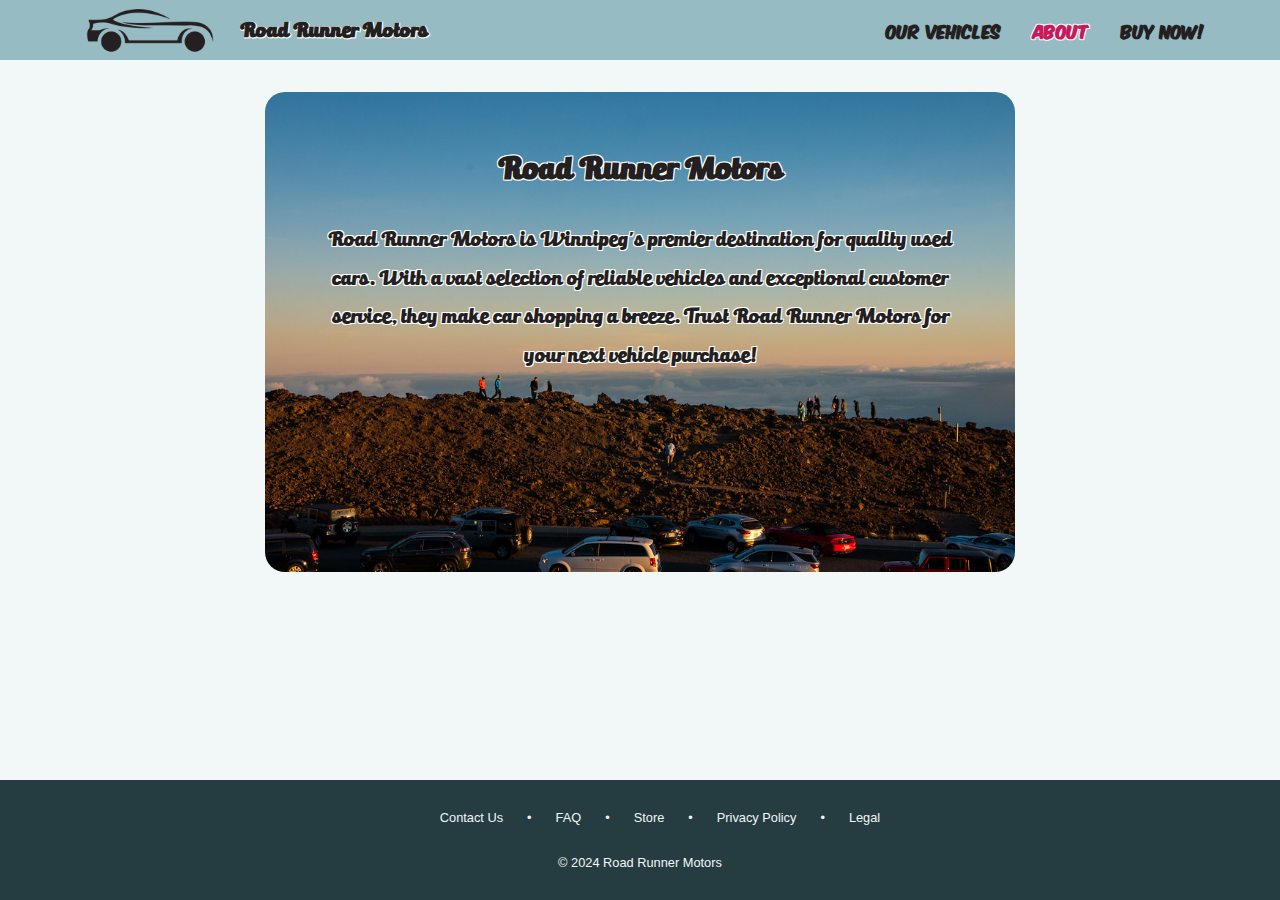
<file: about.html>
<!---------------------
    
    Project 4 Javascript
    Name: Milan Cruz
    Date: 18-04-2024
    Description:
        Used car sales website with 3 pages
        Page 1 - used cars available
        Page 2 - about the page
        Page 3 - contact for info and purchases

-------------------->

<!DOCTYPE html>
<html lang="en">

<head>
    <meta charset="UTF-8">
    <meta name="viewport" content="width=device-width, initial-scale=1.0">
    <link rel="stylesheet" href="css/styles.css">
    <title>Road Runner Motors</title>
</head>

<body>
    <header id="header-id">
        <div class="margin-left-hd">
            <img id="logo-img" src="images/car_icon_2.png" alt="">
            <h1 id="logo-text">
                <a href="index.html">Road Runner Motors</a>
            </h1>
        </div>
        <nav>
            <ul>
                <li><a href="index.html">Our Vehicles</a></li>
                <li><a class="active-page" href="about.html">About</a></li>
                <li><a href="buy-now.html">Buy Now!</a></li>
            </ul>
        </nav>
    </header>
    <main>
        <section class="about-wrapper">
            <div class="about-content">

                <h2>Road Runner Motors</h2>
                <p>
                    Road Runner Motors is Winnipeg's premier destination for quality used cars. With a vast selection of
                    reliable vehicles and exceptional customer service, they make car shopping a breeze. Trust Road
                    Runner
                    Motors for your next vehicle purchase!
                </p>
            </div>
        </section>
    </main>
    <footer id="footer-id">
        <ul>
            <li><a href="buy-now.html">Contact Us</a></li>
            <li>•</li>
            <li><a href="about.html">FAQ</a></li>
            <li>•</li>
            <li><a href="index.html">Store</a></li>
            <li>•</li>
            <li><a href="about.html">Privacy Policy</a></li>
            <li>•</li>
            <li><a href="about.html">Legal</a></li>
        </ul>
        <p>© 2024 Road Runner Motors</p>
    </footer>

</body>

</html>
</file>
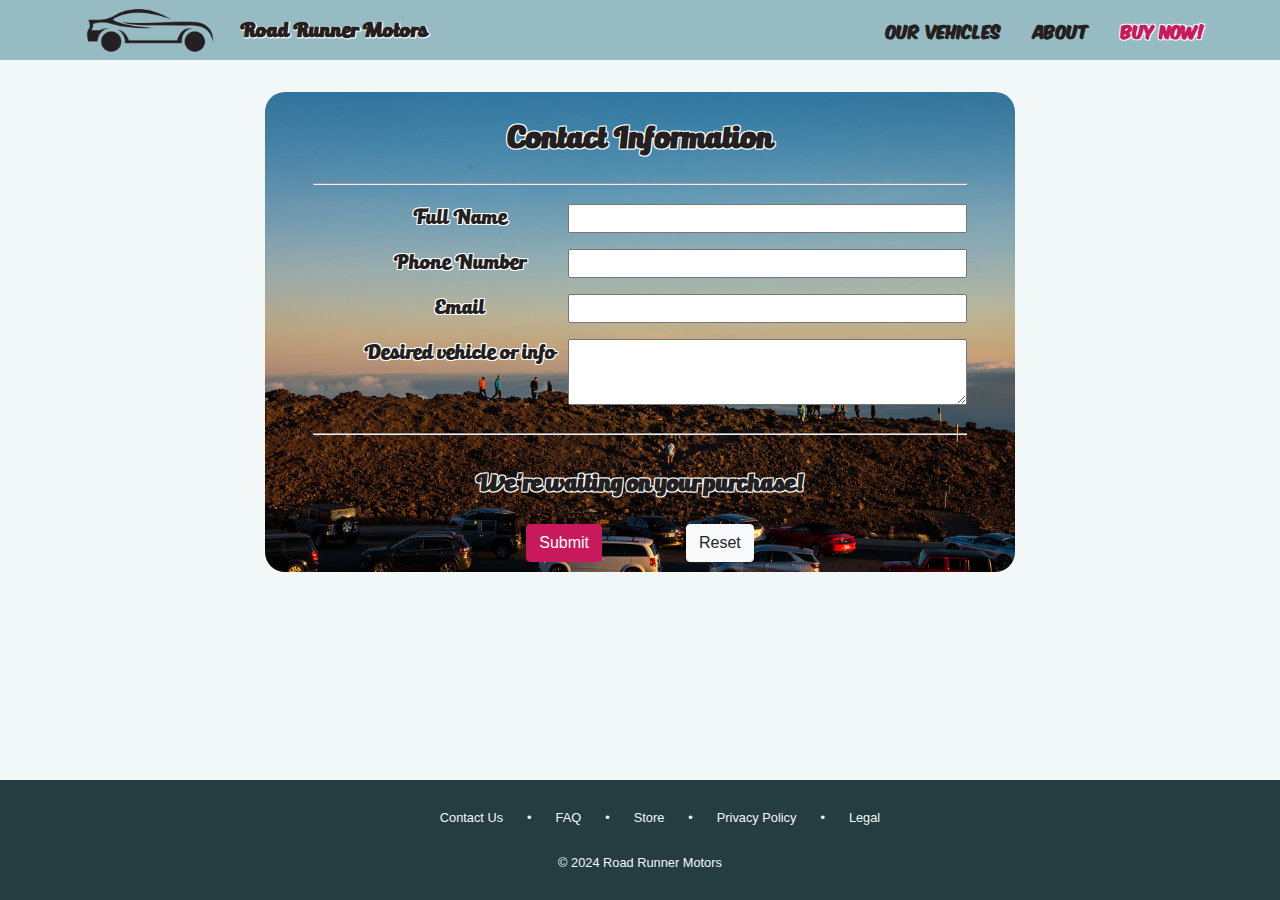
<file: buy-now.html>
<!---------------------
    
    Project 4 Javascript
    Name: Milan Cruz
    Date: 18-04-2024
    Description:
        Used car sales website with 3 pages
        Page 1 - used cars available
        Page 2 - about the page
        Page 3 - contact for info and purchases

-------------------->

<!DOCTYPE html>
<html lang="en">

<head>
    <meta charset="UTF-8">
    <meta name="viewport" content="width=device-width, initial-scale=1.0">
    <link rel="stylesheet" href="css/styles.css">
    <script src="js/form.js"></script>
    <title>Road Runner Motors</title>
</head>

<body>
    <header id="header-id">
        <div class="margin-left-hd">
            <img id="logo-img" src="images/car_icon_2.png" alt="">
            <h1 id="logo-text">
                <a href="index.html">Road Runner Motors</a>
            </h1>
        </div>
        <nav>
            <ul>
                <li><a href="index.html">Our Vehicles</a></li>
                <li><a href="about.html">About</a></li>
                <li><a class="active-page" href="buy-now.html">Buy Now!</a></li>
            </ul>
        </nav>
    </header>
    <main>

        <section class="form-wrapper">
            <form id="orderform" class="form-content" action="index.html" method="post">

                <div class="left">
                    <h2>Contact Information</h2>
                    <div class="hr-container">
                        <hr>
                    </div>
                    <ul>
                        <li>
                            <label for="fullname">Full Name</label>
                            <input id="fullname" name="fullname" type="text" />
                            <p class="error-message" id="fullname_error">* Please enter your full name</p>
                        </li>
                        <li>
                            <label for="phone">Phone Number</label>
                            <input id="phone" name="phone" type="text" />
                            <p class="error-message" id="phone_error">* Please enter a valid phone number</p>
                        </li>
                        <li>
                            <label for="email">Email</label>
                            <input id="email" name="email" type="text" />
                            <p class="error-message" id="email_error">* Please enter a valid email address</p>
                        </li>
                        <li>
                            <label for="comments">Desired vehicle or info</label>
                            <textarea id="comments" name="comments" rows="4"></textarea>
                            <p class="error-message" id="comments_error">* Please provide desired vehicle or info</p>
                        </li>
                    </ul>
                </div>
                <div class="hr-container">
                    <hr>
                </div>
                <div class="right">
                    <h3>We're waiting on your purchase!</h3>
                    <p class="center">
                        <button class="btn btn-info submit-btn" type="submit" id="submit">Submit</button>
                        <button class="btn btn-light" type="reset" id="clear">Reset</button>
                    </p>
                </div>

            </form>
        </section>


    </main>
    <footer id="footer-id">
        <ul>
            <li><a href="buy-now.html">Contact Us</a></li>
            <li>•</li>
            <li><a href="about.html">FAQ</a></li>
            <li>•</li>
            <li><a href="index.html">Store</a></li>
            <li>•</li>
            <li><a href="about.html">Privacy Policy</a></li>
            <li>•</li>
            <li><a href="about.html">Legal</a></li>
        </ul>
        <p>© 2024 Road Runner Motors</p>
    </footer>

</body>

</html>
</file>
<file: css/styles.css>
/********f************
    
    Project 4 Javascript
    Name: Milan Cruz
    Date: 18-04-2024
    Description:
        Used car sales website with 3 pages
        Page 1 - used cars available
        Page 2 - about the page
        Page 3 - contact for info and purchases

*********************/

@font-face {
    font-family: 'Bulletto';
    src: url('/fonts/bulletto-killa/Bulletto\ Killa.ttf') format('opentype');
    /* font-weight: normal; */
    /* font-style: normal; */
}

@font-face {
    font-family: 'Komika';
    src: url('/fonts/komikax/KOMIKAX_.ttf');
}

:root {
    --header-color: #97BBC3;
    --logo-color: #241F20;
    --link-hover: #C8195C;
    --nav-hover: #C8195C;
    --btn-lvl2: #A3144B;
    --footer-bg: #253C41;
    --light-font: #4C3F2F;
    --bg: #F2F7F8;
    --white: white;
}

* {
    box-sizing: border-box;
}

html,
body,
p {
    margin: 0;
    padding: 0;
    box-sizing: border-box;
}

body {
    display: flex;
    flex-direction: column;
    font-family: Verdana, sans-serif;
    min-height: 85vh;
    background-color: var(--bg)
}

#header-id {
    display: flex;
    justify-content: space-between;
    align-items: center;
    width: 100%;
    min-height: 60px;
    background-color: var(--header-color);
}

nav {
    display: flex;
    align-items: center;
    justify-content: center;
}

nav ul {
    display: flex;
    flex-direction: row;
    /* margin: 30px 0 15px; */
    list-style: none;
    align-items: flex-end;
    margin-right: 60px;
}

nav li {
    margin: 0 8px;
    text-align: center;
}

nav li a {
    color: var(--logo-color);
    text-decoration: none;
    margin: 0 8px;
    font-weight: 600;
    font-family: 'Komika', sans-serif;
}

nav li a:hover {
    color: var(--nav-hover);
}

nav li a:focus {
    color: var(--nav-hover);
}

.active-page {
    color: var(--nav-hover);
    text-shadow:
        -1px -1px 0 var(--bg),
        1px -1px 0 var(--bg),
        -1px 1px 0 var(--bg),
        1px 1px 0 var(--bg);
}

.margin-left-hd {
    display: flex;
    padding: 0;
    margin: 0px 0px 0px 60px;
}

#logo-img {
    width: auto;
    height: auto;
    max-width: 180px;
    max-height: 180px;
    object-fit: contain;
}

#logo-text {
    display: flex;
    align-items: center;
    justify-content: center;
    font-family: 'Bulletto', sans-serif;
    padding-top: 2px;
    font-size: 1.2em;
    height: 100%;
    text-shadow:
        -.5px -.5px 0 #FFFFFF,
        .5px -.5px 0 #FFFFFF,
        -.5px .5px 0 #FFFFFF,
        .5px .5px 0 #FFFFFF;
}

#logo-text a {
    color: var(--logo-color);
    text-decoration: none;
}

#logo-text a:hover,
#logo-text a:focus {
    color: var(--link-hover);
    text-decoration: none;
}

#footer-id {
    display: flex;
    flex-direction: column;
    justify-content: center;
    align-items: center;
    width: 100%;
    min-height: 60px;
    background-color: var(--footer-bg);
    font-size: .8em;
    color: var(--bg);
}

#footer-id ul {
    display: flex;
    flex-direction: row;
    margin: 30px 0 15px;
    list-style: none;
    align-items: flex-end;
}

#footer-id li {
    margin: 0 8px;
}

#footer-id li a {
    color: var(--bg);
    text-decoration: none;
    margin: 0 8px;
}

#footer-id li a:hover {
    color: var(--link-hover);
}

#footer-id li a:focus {
    color: var(--link-hover);
}

#footer-id p {
    margin: 15px 0 30px;
}

main {
    flex: 1 0 100%;
}

.form-wrapper {
    /* https://www.flickr.com/photos/keithius/50005754888/ */
    /* background-image: url("../images/panorama.jpg"); */
    background-size: contain;
    background-repeat: no-repeat;
    background-position: center;
    margin: 0rem 0rem;
    /* padding: 5rem 40vw; */
    /* min-height: 75.3vh; */
    width: 100%;
    flex: 1 0 100%;
    display: flex;
    flex-direction: column;
    align-content: center;
    justify-content: center;
    color: var(--logo-color);
    text-shadow:
        -1px -1px 0 #FFFFFF,
        1px -1px 0 #FFFFFF,
        -1px 1px 0 #FFFFFF,
        1px 1px 0 #FFFFFF;
}

.form-content {
    display: flex;
    flex-direction: column;
    background-image: url("../images/panorama.jpg");
    background-size: cover;
    background-position: center;
    /* align-self: center; */
    text-align: center;
    min-height: 480px;
    width: 750px;
    padding: 0rem 3rem;
    margin: 2rem auto;
    line-height: 1.5;
    font-family: 'Bulletto', sans-serif;
    font-weight: 100;
    font-size: larger;
    border-radius: 20px;
}

.form-content li {
    list-style: none;
}

.form-content .left li {
    list-style: none;
    width: 100%;
    margin-bottom: 1rem;
    display: flex;
    justify-content: space-between;
}

.form-content .left li label {
    width: 35%;
}

.form-content .left li input,
.form-content .left li textarea {
    width: 65%;
}

.form-content .left li .error-message,
.form-content .left li .error {
    width: 65%;
    margin-top: 0.5rem;
    color: var(--link-hover);
}

.hr-container {
    flex-shrink: 0;
    width: 100%;
}

.about-wrapper {
    /* https://www.flickr.com/photos/keithius/50005754888/ */
    /* background-image: url("../images/panorama.jpg"); */
    background-size: contain;
    background-repeat: no-repeat;
    background-position: center;
    margin: 0rem 0rem;
    /* padding: 5rem 40vw; */
    /* min-height: 75.3vh; */
    width: 100%;
    flex: 1 0 100%;
    display: flex;
    flex-direction: column;
    align-content: center;
    justify-content: center;
    color: var(--logo-color);
    text-shadow:
        -1px -1px 0 #FFFFFF,
        1px -1px 0 #FFFFFF,
        -1px 1px 0 #FFFFFF,
        1px 1px 0 #FFFFFF;
}

.about-content {
    /* Free source https://www.flickr.com/photos/keithius/50005754888/ */
    background-image: url("../images/panorama.jpg");
    background-size: cover;
    background-position: center;
    align-self: center;
    text-align: center;
    height: 480px;
    width: 750px;
    padding: 3rem 3rem;
    margin: 2rem auto;
    line-height: 2;
    font-family: 'Bulletto', sans-serif;
    font-weight: 100;
    font-size: larger;
    border-radius: 20px;
}

.about-content h2 {
    margin-top: 0;
}

/* Bootstrap like buttons */
.btn {
    display: inline-block;
    font-weight: 400;
    text-align: center;
    vertical-align: middle;
    user-select: none;
    border: 1px solid transparent;
    padding: 0.375rem 0.75rem;
    font-size: 1rem;
    line-height: 1.5;
    border-radius: 0.25rem;
    transition: color 0.15s ease-in-out, background-color 0.15s ease-in-out, border-color 0.15s ease-in-out, box-shadow 0.15s ease-in-out;
    cursor: pointer;
}

.btn-info {
    color: #fff;
    /* background-color: #17a2b8;
    border-color: #17a2b8; */
    background-color: var(--link-hover);
    border-color: var(--link-hover);
}

.btn-info:hover {
    color: #fff;
    /* background-color: #138496;
    border-color: #117a8b; */
    background-color: var(--btn-lvl2);
    border-color: var(--btn-lvl2);
}

.btn-info:focus,
.btn-info.focus {
    box-shadow: 0 0 0 0.2rem rgba(23, 162, 184, 0.5);
}

.btn-info.disabled,
.btn-info:disabled {
    color: #fff;
    background-color: #17a2b8;
    border-color: #17a2b8;
}

.btn-danger {
    color: #fff;
    background-color: #dc3545;
    border-color: #dc3545;
}

.btn-danger:hover {
    color: #fff;
    background-color: #c82333;
    border-color: #bd2130;
}

.btn-danger:focus,
.btn-danger.focus {
    box-shadow: 0 0 0 0.2rem rgba(220, 53, 69, 0.5);
}

.btn-danger.disabled,
.btn-danger:disabled {
    color: #fff;
    background-color: #dc3545;
    border-color: #dc3545;
}

.btn-light {
    color: #212529;
    background-color: #f8f9fa;
    border-color: #f8f9fa;
}

.btn-light:hover {
    color: #212529;
    background-color: #e2e6ea;
    border-color: #dae0e5;
}

.btn-light:focus,
.btn-light.focus {
    box-shadow: 0 0 0 0.2rem rgba(248, 249, 250, 0.5);
}

.btn-light.disabled,
.btn-light:disabled {
    color: #212529;
    background-color: #f8f9fa;
    border-color: #f8f9fa;
}

.submit-btn {
    margin-right: 5em;
}

/* CAROUSEL */
.slider-wrapper {
    margin: 2rem;
    position: relative;
    overflow: hidden;
    flex: 1 0 100%;
    /* padding: 18px 0px; */
}

.slides-container {
    height: 480px;
    width: 853.5px;
    display: flex;
    overflow: hidden;
    scroll-behavior: smooth;
    list-style: none;
    margin: 0 auto;
    padding: 0;

}

.slide-arrow {
    position: absolute;
    display: flex;
    top: 0;
    bottom: 0;
    margin: auto;
    height: 4rem;
    background-color: var(--bg);
    border: none;
    width: 2rem;
    font-size: 3rem;
    padding: 0;
    cursor: pointer;
    opacity: 0.5;
    transition: opacity 100ms;
}

#slide-arrow-prev {
    left: 0;
    padding-left: 0.25rem;
    border-radius: 0 2rem 2rem 0;
}

#slide-arrow-next {
    right: 0;
    padding-left: 0.75rem;
    border-radius: 2rem 0 0 2rem;
}

.slide {
    width: 100%;
    height: 100%;
    flex: 1 0 100%;
    border-radius: 20px;
    text-align: center;
    display: flex;
    flex-direction: column;
    justify-content: flex-end;
    color: var(--bg);
    padding-bottom: 20px;
    font-family: 'Komika', sans-serif;
    font-size: 1.2em;
    text-shadow:
        -1px -1px 0 var(--logo-color),
        1px -1px 0 var(--logo-color),
        -1px 1px 0 var(--logo-color),
        1px 1px 0 var(--logo-color);

}

.slide p {
    font-size: .7em;
}

.slide:nth-child(1) {
    /* Free source https://upload.wikimedia.org/wikipedia/commons/a/a8/2019_Toyota_RAV4_Hybrid_01.jpg */
    background-image: url("../images/white-rav4.jpg");
    background-size: cover;
    background-repeat: no-repeat;
}

.slide:nth-child(2) {
    background-image: url("../images/2018_GMC_Terrain.jpg");
    background-size: cover;
    background-repeat: no-repeat;
    /* Free Source: https://upload.wikimedia.org/wikipedia/commons/7/7f/2018_GMC_Terrain_12.20.17.jpg */
    /* background-color: #b03532; */
}

.slide:nth-child(3) {
    /* Free source https://upload.wikimedia.org/wikipedia/commons/7/76/2020_Subaru_Forester_%28base%29_in_Crystal_White%2C_front_right.jpg */
    background-image: url("../images/2020_Subaru_Forester.jpg");
    background-size: cover;
    background-repeat: no-repeat;
    /* background-color: #6a478f; */
}

.slide:nth-child(4) {
    /* Free source https://upload.wikimedia.org/wikipedia/commons/5/50/Mitsubishi_Outlander_PHEV_CRI_12_2021_2704.jpg */
    background-image: url("../images/Mitsubishi_Outlander_PHEV2021.jpg");
    background-size: cover;
    background-repeat: no-repeat;
    /* background-color: #da6f2b; */
}

/* Media Queries */
@media only screen and (min-width: 1201px) {
    body {
        min-height: 100vh;
    }
}

@media only screen and (max-width: 1200px) {

    body {
        min-height: 85vh;
    }

    #header-id {
        min-height: 40px;
    }

    nav li a {
        font-size: 14px;
    }

    #logo-text {
        font-size: 1em;
    }

    /* Resize form content */
    .form-content,
    .about-content {
        min-height: 400px;
        width: 700px;
        font-size: smaller;
    }

    /* Reduce footer fonts */
    #footer-id {
        font-size: 0.7em;
    }

    .slides-container {
        height: 400px;
        width: 750px;
    }
}

@media only screen and (max-width: 992px) {

    body {
        min-height: 80vh;
    }

    #header-id {
        min-height: 30px;
    }

    nav li a {
        font-size: 12px;
    }

    #logo-text {
        font-size: 0.9em;
    }

    /* Resize form content */
    .form-content,
    .about-content {
        min-height: 350px;
        width: 650px;
        font-size: x-small;
    }

    /* Reduce footer fonts */
    #footer-id {
        font-size: 0.6em;
    }

    .slides-container {
        height: 350px;
        width: 650px;
    }
}

@media only screen and (max-width: 768px) {

    body {
        min-height: 70vh;
    }

    #header-id {
        min-height: 20px;
    }

    nav li a {
        font-size: 10px;
    }

    #logo-text {
        font-size: 0.8em;
    }

    /* Resize form content */
    .form-content,
    .about-content {
        min-height: 300px;
        width: 600px;
        font-size: xx-small;
    }

    /* Reduce footer fonts */
    #footer-id {
        font-size: 0.5em;
    }

    .slides-container {
        height: 300px;
        width: 550px;
    }
}

@media only screen and (max-width: 576px) {

    body {
        min-height: 60vh;
    }

    #header-id {
        min-height: 15px;
    }

    nav li a {
        font-size: 8px;
    }

    #logo-text {
        font-size: 0.7em;
    }

    /* Resize form content */
    .form-content,
    .about-content {
        min-height: 250px;
        width: 550px;
        font-size: xxx-small;
    }

    /* Reduce footer fonts */
    #footer-id {
        font-size: 0.4em;
    }

    .slides-container {
        height: 250px;
        width: 500px;
    }
}

@media only screen and (max-width: 480px) {

    body {
        min-height: 50vh;
    }

    #header-id {
        min-height: 10px;
    }

    nav li a {
        font-size: 6px;
    }

    #logo-text {
        font-size: 0.6em;
    }

    /* Resize form content */
    .form-content,
    .about-content {
        min-height: 200px;
        width: 500px;
        font-size: 0.5em;
    }

    /* Reduce footer fonts */
    #footer-id {
        font-size: 0.3em;
    }

    .slides-container {
        height: 200px;
        width: 450px;
    }
}
</file>
